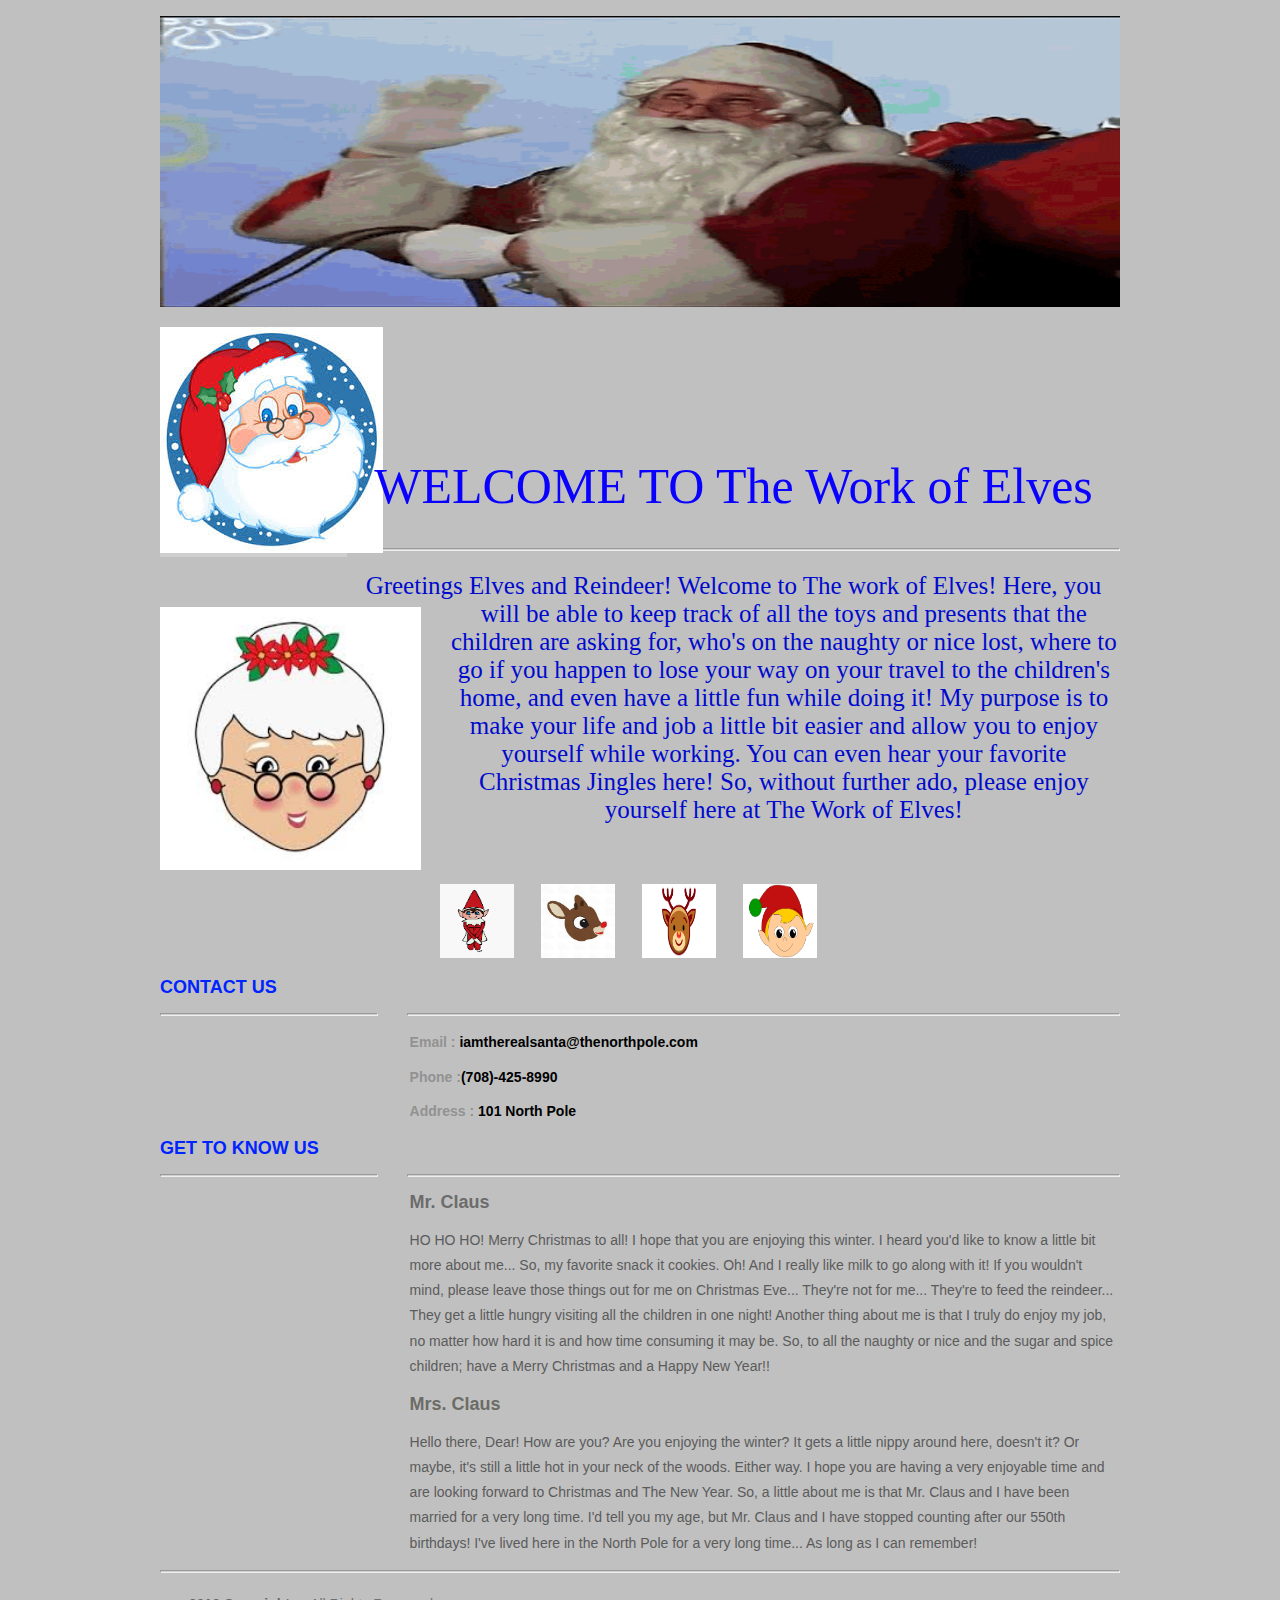
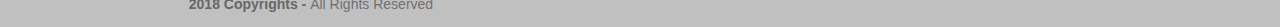
<file: index.html>
<!doctype html>
<html>
<head>
<meta charset="utf-8">
<title>About Page template By Adobe Dreamweaver CC</title>
<link href="AboutPageAssets/styles/aboutPageStyle.css" rel="stylesheet" type="text/css">

<!--The following script tag downloads a font from the Adobe Edge Web Fonts server for use within the web page. We recommend that you do not modify it.-->
<script>var __adobewebfontsappname__="dreamweaver"</script><script src="http://use.edgefonts.net/montserrat:n4:default;source-sans-pro:n2:default;happy-monkey:n4:default;coming-soon:n4:default;cookie:n4:default;crafty-girls:n4:default;sniglet:n4:default;spicy-rice:n4:default;quicksand:n4:default;dawning-of-a-new-day:n4:default;handlee:n4:default;concert-one:n4:default;chewy:n4:default;calligraffitti:n4:default;arizonia:n4:default;brush-script-std:n4:default;architects-daughter:n4:default;annie-use-your-telescope:n4:default;amatic-sc:n4:default;dancing-script:n4:default.js" type="text/javascript"></script>
</head>

<body bgcolor="#C0C0C0">
<!-- Header content -->
<header>
  <div class="profileLogo"> 
    <p>
      <!-- Profile logo. Add a img tag in place of <span>. --><img src="assets/santa spongebob.gif" width="960" height="291" alt=""/></p>
    <p><span class="logoPlaceholder"><img src="assets/santa.jpg" width="223" height="226" alt=""/></span></p>
  </div>
  <div class="profilePhoto"> 
    <!-- Profile photo --> 
    <img src="assets/mrs claus.jpg" alt="sample" width="261" height="263"> </div>

  <!-- Identity details -->
  <section class="profileHeader">
    <h1 style="text-align: center; color: rgba(10,0,255,1);">WELCOME TO The Work of Elves</h1>
    <hr>
    <h2 style="text-align: center">  <span style="color: rgba(0,10,205,1)">Greetings Elves and Reindeer! Welcome to The work of Elves! Here, you will be able to keep track of all the toys and presents that the children are asking for, who's on the naughty or nice lost, where to go if you happen to lose your way on your travel to the children's home, and even have a little fun while doing it! My purpose is to make your life and job a little bit easier and allow you to enjoy yourself while working. You can even hear your favorite Christmas Jingles here! So, without further ado, please enjoy yourself here at The Work of Elves!</span></h2>
  </section>
  <!-- Links to Social network accounts -->
  <aside class="socialNetworkNavBar">
    <div class="socialNetworkNav"> 
      <!-- Add a Anchor tag with nested img tag here --> 
      <a href="inventory.html"><img src="assets/elves.jpg" alt="sample" width="74" height="74"></a></div>
    <div class="socialNetworkNav"> 
      <!-- Add a Anchor tag with nested img tag here --><a href="inventory.html"><img src="assets/reinbeers.jpg"  alt="sample" width="74" height="74"></a></div>
    <div class="socialNetworkNav"> 
      <!-- Add a Anchor tag with nested img tag here --> 
      <a href="NaughtyorNice.html"><img src="assets/reindeers 1.png"  alt="sample" width="74" height="74"></a></div>
    <div class="socialNetworkNav"> 
      <!-- Add a Anchor tag with nested img tag here --> 
      <a href="Fun.html"><img src="assets/elves 2.png"  alt="sample" width="74" height="74"></a></div>
  </aside>
</header>
<!-- content -->
<section class="mainContent"> 
  <!-- Contact details -->
  <section class="section1">
    <h2 class="sectionTitle">Contact us</h2>
    <hr class="sectionTitleRule">
    <hr class="sectionTitleRule2">
    <div class="section1Content">
      <h4><span>Email :</span> iamtherealsanta@thenorthpole.com      </h4>
      <h4><span>Phone :</span>(708)-425-8990</h4>
      <h4><span>Address :</span> 101 North Pole</h4>
    </div>
  </section>
  <!-- Previous experience details -->
  <section class="section2">
    <h2 class="sectionTitle">get to know us</h2>
    <hr class="sectionTitleRule">
    <hr class="sectionTitleRule2">
    <!-- First Title & company details  -->
    <article class="section2Content">
      <h2 class="sectionContentTitle" style="color: rgba(108,108,108,1)">Mr. Claus      </h2>
      <p class="sectionContent"> <span style="color: rgba(91,91,91,1)">HO HO HO! Merry Christmas to all! I hope that you are enjoying this winter. </span>I heard you'd like to know a little bit more about me... So, my favorite snack it cookies. Oh! And I really like milk to go along with it! If you wouldn't mind, please leave those things out for me on Christmas Eve... They're not for me... They're to feed the reindeer... They get a little hungry visiting all the children in one night! Another thing about me is that I truly do enjoy my job, no matter how hard it is and how time consuming it may be. So, <span style="color: rgba(91,91,91,1)">to all the naughty or nice and the sugar and spice children; have a Merry Christmas and a Happy New Yea</span>r!!</p>
    </article>
    <!-- Second Title & company details  -->
    <article class="section2Content">
      <h2 class="sectionContentTitle" style="color: rgba(108,108,103,1)"> Mrs. Claus      </h2>
      <p class="sectionContent"> Hello there, Dear! How are you? Are you enjoying the winter? It gets a little nippy around here, doesn't it? Or maybe, it's still a little hot in your neck of the woods. Either way. I hope you are having a very enjoyable time and are looking forward to Christmas and The New Year. So, a little about me is that Mr. Claus and I have been married for a very long time. I'd tell you my age, but Mr. Claus and I have stopped counting after our 550th birthdays! I've lived here in the North Pole for a very long time... As long as I can remember!</p>
    </article>
    <!-- Replicate the above Div block to add more title and company details --> 
  </section>
<!-- Links to expore your past projects and download your CV --></section>
<footer>
  <hr>
  <p class="footerDisclaimer">2018  Copyrights - <span style="color: #707070">All Rights Reserved</span></p>
</footer>
</body>
</html>
</file>
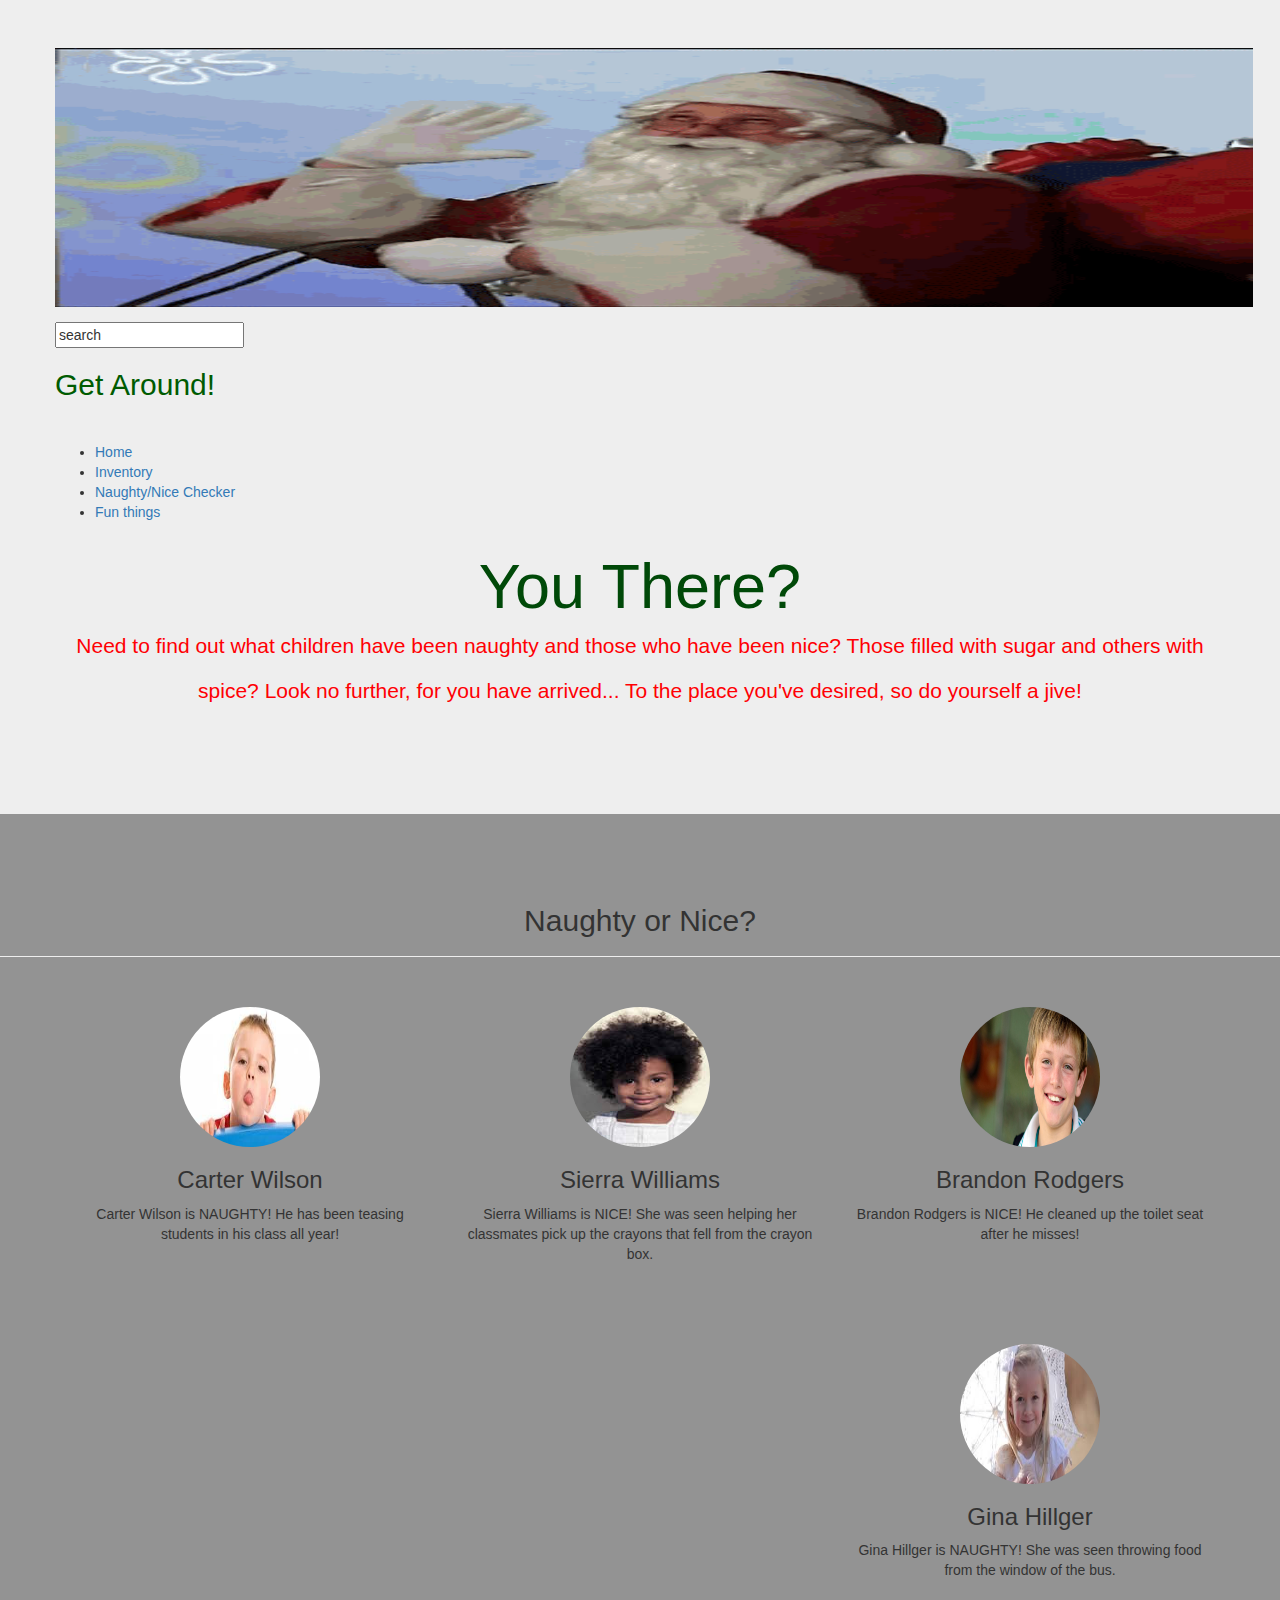
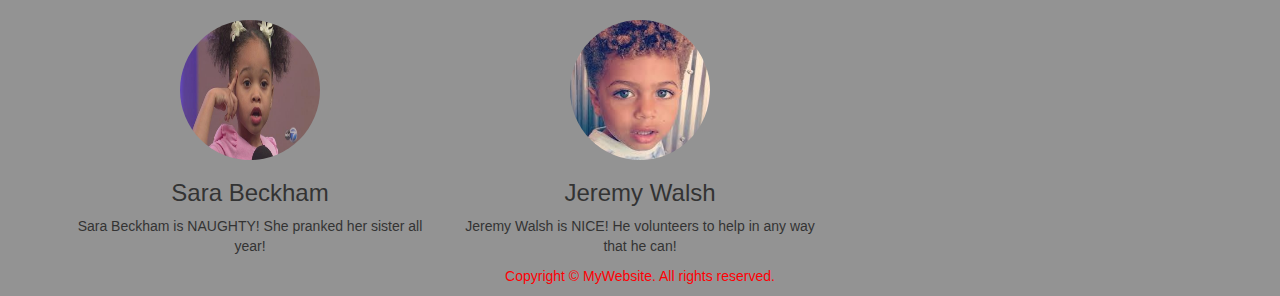
<file: NaughtyorNice.html>
<!DOCTYPE html>
<html lang="en">
<head>
<meta charset="utf-8">
<meta http-equiv="X-UA-Compatible" content="IE=edge">
<meta name="viewport" content="width=device-width, initial-scale=1">
<title>Bootstrap Agency Template</title>

<!-- Bootstrap -->
<link rel="stylesheet" href="css/bootstrap.css">
<style type="text/css">
body {
	background-color: #939393;
}
</style>

<!-- HTML5 shim and Respond.js for IE8 support of HTML5 elements and media queries -->
<!-- WARNING: Respond.js doesn't work if you view the page via file:// -->
<!--[if lt IE 9]>
      <script src="https://oss.maxcdn.com/html5shiv/3.7.2/html5shiv.min.js"></script>
      <script src="https://oss.maxcdn.com/respond/1.4.2/respond.min.js"></script>
    <![endif]-->
</head>
<body>

<!-- HEADER -->
<header>
  <div class="jumbotron">
    <div class="container">
      <div class="row">
        <p><img src="assets/santa spongebob.gif" width="1198" height="259" alt=""/></p>
        <p>
          <section class="sidebar">
            <!-- This adds a sidebar with 1 searchbox,2 menusets, each with 4 links -->
            <input type="text"  id="search" value="search">
          </section>
        </p>
        <div id="menubar">
          <nav class="menu">
            <h2 style="color: #005B01">
              <!-- Title for menuset 1 -->
              Get Around!</h2>
            <hr>
            <ul>
              <!-- List of links under menuset 1 -->
              <li><a href="index.html">Home</a></li>
              <li><a href="inventory.html">Inventory</a></li>
              <li><a href="NaughtyorNice.html">Naughty/Nice Checker</a></li>
              <li class="notimp"><a href="Fun.html">Fun things</a></li>
            </ul>
          </nav>
        </div>
<div class="col-xs-12">
          <h1 class="text-center">You There?</h1>
          <p class="text-center">Need to find out what children have been naughty and those who have been nice? Those filled with sugar and others with </p>
          <p class="text-center">spice? Look no further, for you have arrived... To the place you've desired, so do yourself a jive!          </p>
          <p class="text-center">&nbsp;</p>
        </div>
      </div>
    </div>
  </div>
</header>
<!-- / HEADER --> 

<!--  SECTION-1 -->
<section>
  <div class="row">
    <div class="col-lg-12 page-header text-center">
      <h2>Naughty or Nice?</h2>
    </div>
  </div>
  <div class="container ">
    <div class="row">
      <div class="col-lg-4 col-sm-12 text-center"> 
        <p>&nbsp;</p>
        <p><img src="assets/bullying child.jpg" alt="140x140" width="255" height="140" class="img-circle" style="width: 140px; height: 140px;" data-holder-rendered="true">
        </p>
        <h3>Carter Wilson</h3>
        <p>Carter Wilson is NAUGHTY! He has been teasing students in his class all year!</p>
      </div>
      <div class="col-lg-4 col-sm-12 text-center">
        <p>&nbsp;</p>
        <p><img src="assets/nice.jpg" alt="140x140" width="140" height="140" class="img-circle" style="width: 140px; height: 140px;" data-holder-rendered="true">
        </p>
        <h3>Sierra Williams</h3>
        <p>Sierra Williams is NICE! She was seen helping her classmates pick up the crayons that fell from the crayon box.</p>
      </div>
      <div class="col-lg-4 col-sm-12 text-center">
        <p>&nbsp;</p>
        <p><img class="img-circle" alt="140x140" style="width: 140px; height: 140px;" src="assets/kid.jpg" data-holder-rendered="true">
        </p>
        <h3>Brandon Rodgers</h3>
        <p>Brandon Rodgers is NICE! He cleaned up the toilet seat after he misses!</p>
      </div>
      <div class="col-lg-4 col-sm-12 text-center">
        <p>&nbsp;</p>
        <p>&nbsp;</p>
        <p>&nbsp;</p>
        <p><img class="img-circle" alt="140x140" style="width: 140px; height: 140px;" src="assets/gir;.jpg" data-holder-rendered="true">
        </p>
        <h3>Gina Hillger</h3>
        <p>Gina Hillger is NAUGHTY! She was seen throwing food from the window of the bus.</p>
      </div>
      <div class="col-lg-4 col-sm-12 text-center">
        <p>&nbsp;</p>
        <p><img class="img-circle" alt="140x140" style="width: 140px; height: 140px;" src="assets/peighten-for-twitter-of-her-performance.jpg" data-holder-rendered="true">
        </p>
        <h3>Sara Beckham</h3>
        <p>Sara Beckham is NAUGHTY! She pranked her sister all year!</p>
      </div>
      <div class="col-lg-4 col-sm-12 text-center">
        <p>&nbsp;</p>
        <p><img class="img-circle" alt="140x140" style="width: 140px; height: 140px;" src="assets/download (11).jpg" data-holder-rendered="true">
        </p>
        <h3>Jeremy Walsh</h3>
        <p>Jeremy Walsh is NICE! He volunteers to help in any way that he can!</p>
      </div>
    </div>
    <div class="row"></div>
    
  </div>

  <!-- /container -->
  
  <div class="container">
    <div class="row"></div>
    <div class="row"></div>
  </div>
  <!-- / CONTAINER--> 
</section>

<!-- FOOTER -->
<div class="container">
  <div class="row"></div>
</div>
<footer class="text-center">
  <div class="container">
    <div class="row">
      <div class="col-xs-12">
        <p>Copyright © MyWebsite. All rights reserved.</p>
      </div>
    </div>
  </div>
</footer>
<!-- / FOOTER --> 

<!-- jQuery (necessary for Bootstrap's JavaScript plugins) --> 
<script src="js/jquery.js"></script> 
<!-- Include all compiled plugins (below), or include individual files as needed --> 
<script src="js/bootstrap.js"></script>
</body>
</html>
</file>
<file: AboutPageAssets/styles/aboutPageStyle.css>
@charset "utf-8";



/* Global Styles */



body {

	margin-left: auto;

	margin-right: auto;

	width: 92%;

	max-width: 960px;

	padding-left: 2.275%;

	padding-right: 2.275%;

}



/* Header */

header {
	text-align: center;
	display: block;

}

header .profileLogo .logoPlaceholder {

	background-color: rgba(208,207,207,1.00);

	width: 187px;

	text-align: center;

}

header .logoPlaceholder span {

	width: 80px;

	height: 22px;

	font-family: 'Montserrat', sans-serif;

	color: rgba(255,255,255,1.00);

	font-size: 30px;

	font-weight: 700;

	line-height: 53px;

}

header .profilePhoto {

	background-color: rgba(237,237,237,1.00);

	width: 259px;

	border-radius: 50%;

	height: 259px;

	clear: both;

}

hr {

	background-color: rgba(208,207,207,1.00);

	height: 1px;

}
h1 {
	font-family: quicksand;
	font-style: normal;
	font-weight: 400;
	font-size: 50px;
}
h2 {
	font-family: quicksand;
	font-style: normal;
	font-weight: 400;
	font-size: 25px;
}



header .profileHeader p {

	font-family: sans-serif;

	color: rgba(146,146,146,1.00);

	font-size: 14px;

	font-weight: 400;

	line-height: 1.8;

	overflow-y: auto;

}

header .socialNetworkNavBar {

	text-align: center;

	display: block;

	margin-top: 60px;

	clear: both;

}

header .socialNetworkNavBar .socialNetworkNav {

	border-radius: 50%;

    cursor: pointer;

}

header .socialNetworkNavBar .socialNetworkNav img:hover {

    opacity:0.5;

}

/* Main Content sections */

.mainContent .section1 {

	display: block;

}

.section1 .sectionTitle, .section2 .sectionTitle {
	font-family: 'Montserrat', sans-serif;
	color: rgba(0,36,255,1);
	font-size: 18px;
	font-weight: 700;
	text-transform: uppercase;

}

.section1 .sectionTitleRule, .section2 .sectionTitleRule {

	margin: 0 3% 0 0;

	float: left;

	clear: both;

}

.section1 .sectionTitleRule2, .section2 .sectionTitleRule2 {

	background-color: rgba(208,207,207,1.00);

	height: 1px;

	padding: 0px;

}

.mainContent .section1 .section1Content {

	font-family: ProximaNova;

	font-size: 14px;

	font-weight: 100;

	color: rgba(208,207,207,1.00);

}

.mainContent .section1 .section1Content span {

	color: rgba(146,146,146,1.00);

	font-family: sans-serif;

}

.section2 .sectionContentTitle {

	font-family: sans-serif;

	color: rgba(146,146,146,1.00);

	font-size: 18px;

	font-weight: 700;

}



.section2 .sectionContentSubTitle {

	font-family: sans-serif;

	color: rgba(68,67,67,1.00);

	font-size: 14px;

	font-weight: 400;

}

.section2 .sectionContent {
	font-family: sans-serif;
	color: rgba(91,91,91,1);
	font-size: 14px;
	font-weight: 400;
	line-height: 1.8;

}

.mainContent {

	display: block;

}

.mainContent .externalResourcesNav .externalResources {

	background-color: rgba(208,207,207,1.00);

	display: inline-block;

	text-align: center;

	margin-top: 0px;

	padding-top: 3%;

	cursor: pointer;

}

.mainContent .externalResourcesNav .externalResources:hover {

	background-color: rgba(153,153,153,1.00);

}

.externalResourcesNav .externalResources a {

	font-family: 'Montserrat', sans-serif;

	color: rgba(255,255,255,1.00);

	font-size: 14px;

	font-weight: 400;

	line-height: 18px;

	text-decoration: none;

}

.stretch {

	content: '';

	display: inline-block;

	margin-left: 2%;

	margin-right: 2%;

}

/* Footer */

footer .footerDisclaimer {

	font-family: sans-serif;

	font-size: 14px;

	line-height: 18px;

	color: rgba(104,103,103,1.00);

	font-weight: 700;

}

footer .footerDisclaimer span {

	color: rgba(181,178,178,1.00);

	font-weight: 400;

}

footer .footerNote {

	font-family: sans-serif;

	font-size: 14px;

	line-height: 18px;

	color: rgba(104,103,103,1.00);

	font-weight: 700;

}

footer .footerNote span {

	color: rgba(181,178,178,1.00);

	font-weight: 400;

}




/* Media query for Mobile devices*/

@media only screen and (min-width : 285px) and (max-width : 480px) {

/* Header */

header {
	width: 100%;
	float: none;

}
.profileHeader h3 {
}


header .profileLogo .logoPlaceholder {

	display: inline-block;

}

header .profilePhoto {

	display: inline-block;

}

header .profileHeader {

	text-align: center;

    margin-top:10%;

}

header .profileHeader p {

	text-align: justify;

}

header .socialNetworkNavBar {

    text-align: center;

    display: block;

    margin-top: 60px;

    clear: both;

    margin-bottom: 15%;

}

header .socialNetworkNavBar .socialNetworkNav {

	width: 60px;

	height: 60px;

	display: inline-block;

	margin-right: 23px;

}

/* Main content sections */

.mainContent .section1 {

	text-align: center;

    margin-bottom: 10%;

}

.section1 .section1Title, .section2 .section1Title {

	text-align: center;

}

.section1 .sectionTitleRule, .section2 .sectionTitleRule {

	width: 100%;

}

.section1 .sectionTitleRule2, .section2 .sectionTitleRule2 {

	display: none;

}

.mainContent .section1 .section1Content {

	display: inline-block;

	text-align: left;

	font-family: sans-serif;

    text-align: justify;

}

.mainContent .section2 {

	display: block;

	text-align: center;

}

.section2 .section2Content {

    margin-top: 10%;

    text-align: justify;

    margin-bottom: 10%;

}

.mainContent .externalResourcesNav {

    margin-bottom: 10%;

 

}

.mainContent .externalResourcesNav .externalResources {

	width: 100%;

	height: 35px;

}

/* Footer */

footer {

	display: block;

	text-align: center;

	font-family: sans-serif;

}

}



/* Media Query for Tablets */

@media only screen and (min-width : 481px) and (max-width : 1024px) {

/* Header */

header {

	width: 100%;

	float: none;

}

header .profileLogo .logoPlaceholder {

	display: inline-block;

	font-family: 'Montserrat', sans-serif;

}

header .profilePhoto {

	float: left;

	clear: both;

	margin-right: 3%;

    margin-top:5%;

}

header .profileHeader {

	text-align: left;

    margin-top:7%;

}

header .socialNetworkNavBar .socialNetworkNav {

	width: 74px;

	height: 74px;

	display: inline-block;

	margin-right: 23px;

}

/* Main content and sections */

.section1 .section1Title, .section2 .section1Title {

	text-align: center;

}

.section1 .sectionTitleRule, .section2 .sectionTitleRule {

	width: 100%;

}

.section1 .sectionTitleRule2, .section2 .sectionTitleRule2 {

	display: none;

}

.mainContent .section1 .section1Content {

	display: block;

	margin: 0% 0% 0% 20%;

	font-family: sans-serif;;

    margin-top: 5%;

    margin-bottom: 5%;

}

.mainContent .section2 {

	clear: both;

}

.section2 .section2Content {

	padding: 0px;

	margin-left: 20%;

	font-family: sans-serif;

    margin-top: 5%;

    margin-bottom: 5%;

}

.mainContent .externalResourcesNav {

	margin-left: 20%;

	margin-top: 40px;

	margin-bottom: 40px;

	text-align: center;

	padding-top: 0px;

	clear: both;

}

.mainContent .externalResourcesNav .externalResources {

	width: 199px;

	height: 48px;

    margin-top: 5%;

}

/* Footer */

footer .footerDisclaimer {

	float: left;

	margin-left: 3%;

	font-family: sans-serif;

}

footer .footerNote {

	float: right;

	margin-right: 3%;

	font-family: sans-serif;

}

}



/* Desktops and laptops  */

@media only screen and (min-width:1025px) {

/* Header */

header .profileLogo .logoPlaceholder {

	float: left;

	margin-bottom: 50px;

}

header .profilePhoto {

	float: left;

	clear: both;

	margin-right: 3%;

}

header .profileHeader {

	text-align: left;

	padding-top: 10%;

}

header .socialNetworkNavBar .socialNetworkNav {

	width: 74px;

	height: 74px;

	display: inline-block;

	margin-right: 23px;

}

/* Main content sections */

.section1 .sectionTitleRule, .section2 .sectionTitleRule {

	width: 22.5%;

}

.mainContent .section1 .section1Content {
	display: block;
	margin-top: 0%;
	margin-right: 0%;
	margin-left: 26%;
	margin-bottom: 0%;
	font-family: sans-serif;
	color: #000000;

}

.mainContent .section2 {

	clear: both;

}

.section2 .section2Content {

	padding: 0px;

	margin-left: 26%;

	font-family: sans-serif;

}

.mainContent .externalResourcesNav {

	margin-top: 40px;

	margin-bottom: 40px;

	text-align: center;

	padding-top: 0px;

	clear: both;

}

.mainContent .externalResourcesNav .externalResources {

	width: 199px;

	height: 48px;

}

/* Footer */

footer .footerDisclaimer {

	float: left;

	margin-left: 3%;

	font-family: sans-serif;

}

footer .footerNote {

	float: right;

	margin-right: 3%;

	font-family: sans-serif;

}

}
</file>
